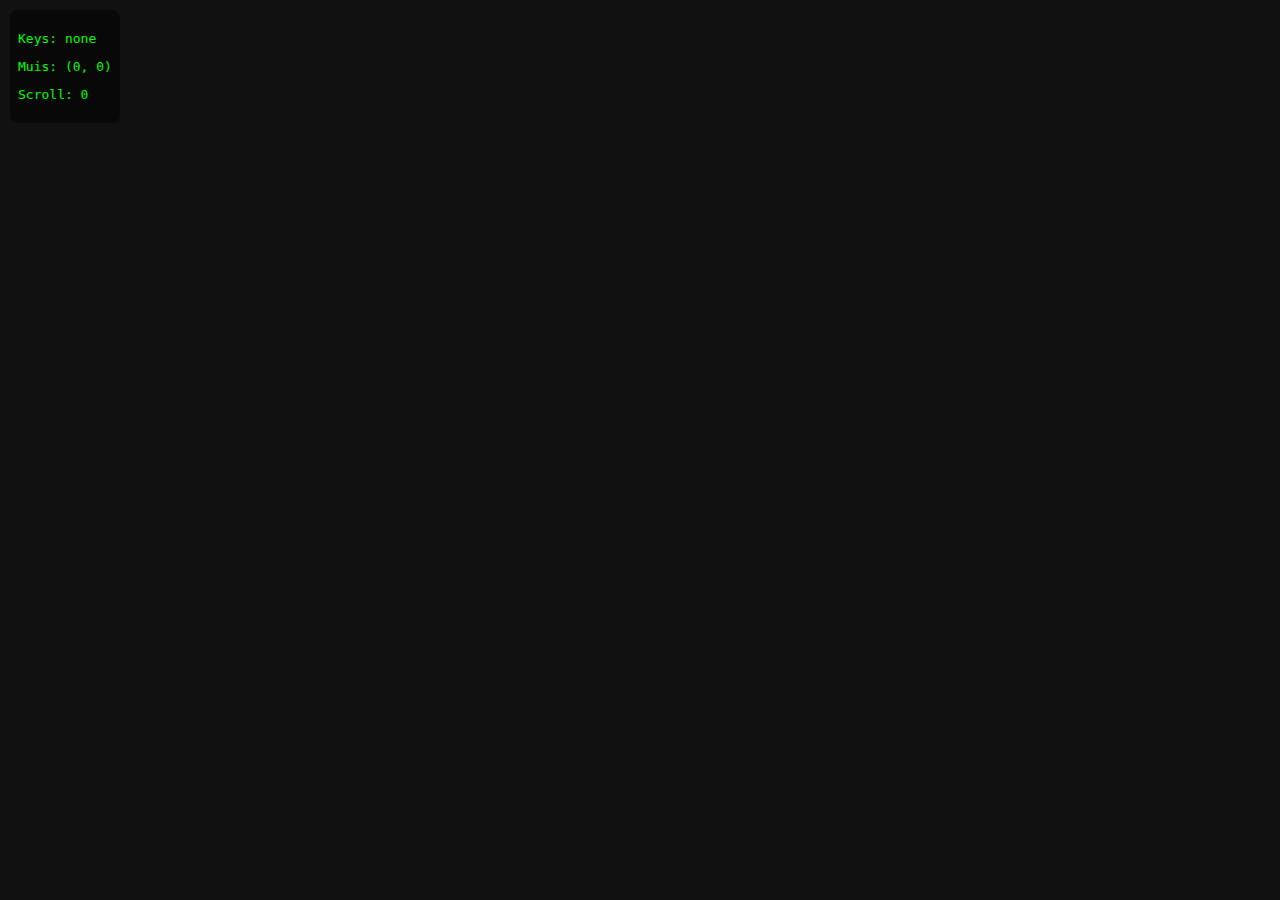
<file: test.html>
<!DOCTYPE html>
<html lang="nl">
<head>
  <meta charset="UTF-8">
  <title>Controls + Scroll Demo</title>
  <style>
    html, body {
      margin: 0;
      padding: 0;
      overflow: hidden;
      height: 100%;
      background: #111;
      color: #0f0;
      font-family: monospace;
      display: flex;
      justify-content: center;
      align-items: center;
      flex-direction: column;
      user-select: none;
    }
    #info {
      position: absolute;
      top: 10px;
      left: 10px;
      background: rgba(0,0,0,0.5);
      padding: 8px;
      border-radius: 8px;
    }
  </style>
</head>
<body>
  <div id="info">
    <p id="keys">Keys: none</p>
    <p id="mouse">Muis: (0, 0)</p>
    <p id="scroll">Scroll: 0</p>
  </div>

  <script>
    const keysElement = document.getElementById("keys");
    const mouseElement = document.getElementById("mouse");
    const scrollElement = document.getElementById("scroll");

    const keys = {};
    let scrollAmount = 0;

    // Key events
    document.addEventListener("keydown", (e) => {
      keys[e.key.toLowerCase()] = true;

      if (e.key === "Tab") {
        e.preventDefault();
        tabPressed();
      }

      updateKeysDisplay();
    });

    document.addEventListener("keyup", (e) => {
      delete keys[e.key.toLowerCase()];
      updateKeysDisplay();
    });

    function updateKeysDisplay() {
      const activeKeys = Object.keys(keys);
      keysElement.textContent = "Keys: " + (activeKeys.length ? activeKeys.join(", ") : "none");
    }

    function tabPressed() {
      alert("TAB ingedrukt! (menu kan hier openen)");
    }

    // Linkermuisklik
    document.addEventListener("mousedown", (e) => {
      if (e.button === 0) {
        alert("Linkermuisklik gedetecteerd!");
      }
    });

    // Scroll wheel
    window.addEventListener("wheel", (e) => {
      e.preventDefault(); // voorkom dat de pagina scrollt
      scrollAmount += e.deltaY;
      scrollElement.textContent = "Scroll: " + scrollAmount.toFixed(0);
    }, { passive: false });

    // Muispositie relatief aan midden
    window.addEventListener("mousemove", (e) => {
      const centerX = window.innerWidth / 2;
      const centerY = window.innerHeight / 2;
      const relX = e.clientX - centerX;
      const relY = e.clientY - centerY;
      mouseElement.textContent = `Muis: (${relX.toFixed(0)}, ${relY.toFixed(0)})`;
    });

    // Focus herstellen bij klikken
    window.addEventListener("click", () => {
      window.focus();
    });
  </script>
</body>
</html>
</file>
